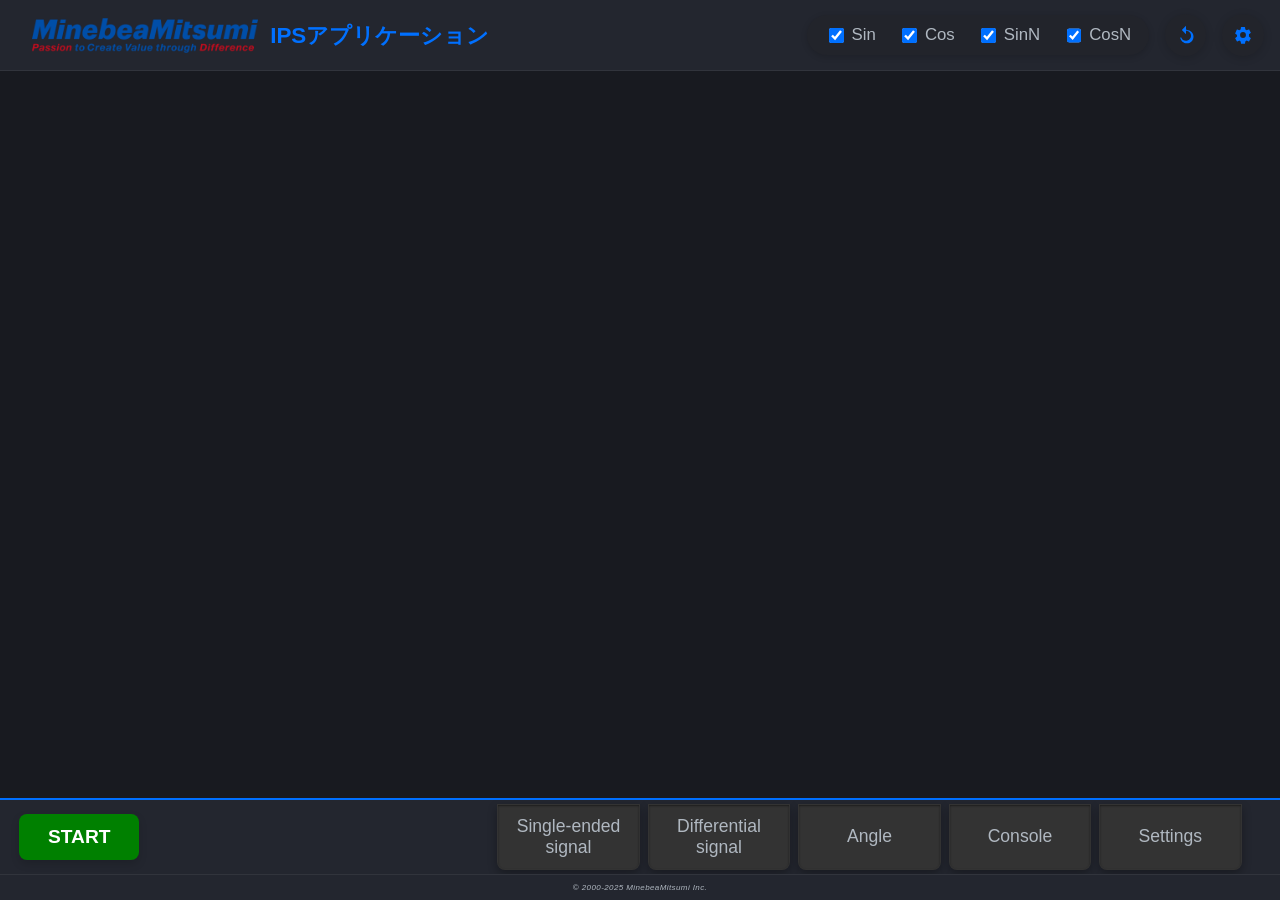
<file: WebApp_v2_2/data/index.html>
<!DOCTYPE html>
<html lang="ja">

<head>
    <meta charset="UTF-8">
    <meta name="viewport" content="width=device-width, initial-scale=1.0, maximum-scale=1.0, user-scalable=no">
    <meta name="description" content="Inductive Sensor Application by MinebeaMitsumi">
    <meta name="theme-color" content="#ffffff">

    <meta name="apple-mobile-web-app-capable" content="yes">
    <meta name="apple-mobile-web-app-status-bar-style" content="black-translucent">

    <title>IPS Application | MinebeaMitsumi</title>

    <link rel="icon" href="img/NmbIcon.png" type="image/png" sizes="32x32">
    <link rel="apple-touch-icon" href="img/NmbIcon.png">
    <link rel="stylesheet" href="css/style.css">
</head>

<body>
    <!-- header -->
    <header>
        <div id="leftHeader">
            <img id="logo" src="img/Nmb.png" alt="MinebeaMitsumiのロゴ">
            <h1>IPS Application</h1>
        </div>
        <div id="rightHeader">
            <div id="graphOptions">
                <label><input type="checkbox" id="sinCheckbox" checked onchange="toggleGraph()"> Sin</label>
                <label><input type="checkbox" id="cosCheckbox" checked onchange="toggleGraph()"> Cos</label>
                <label><input type="checkbox" id="sinNCheckbox" checked onchange="toggleGraph()"> SinN</label>
                <label><input type="checkbox" id="cosNCheckbox" checked onchange="toggleGraph()"> CosN</label>
            </div>
            <div id="topButtons">
                <button id="reloadButton" aria-label="リロード" title="リロード">
                    <svg xmlns="http://www.w3.org/2000/svg" viewBox="0 0 24 24" fill="currentColor" width="20" height="20" aria-hidden="true" role="img">
                        <path d="M12 5V1L7 6l5 5V7c3.31 0 6 2.69 6 6s-2.69 6-6 6a6.003 6.003 0 0 1-5.659-4H5.06c.51 4.01 3.92 7 7.94 7 4.42 0 8-3.58 8-8s-3.58-8-8-8z"/>
                    </svg>
                </button>
                <button id="settingsIconButton" aria-label="設定" title="設定">
                    <svg xmlns="http://www.w3.org/2000/svg" viewBox="0 0 24 24" fill="currentColor" width="20" height="20" aria-hidden="true" role="img">
                        <path d="M19.14 12.94c.04-.31.06-.63.06-.94s-.02-.63-.06-.94l2.03-1.58a.5.5 0 0 0 .12-.63l-1.92-3.32a.5.5 0 0 0-.6-.22l-2.39.96a7.007 7.007 0 0 0-1.6-.94l-.36-2.54a.5.5 0 0 0-.5-.43h-3.84a.5.5 0 0 0-.5.43l-.36 2.54a7.007 7.007 0 0 0-1.6.94l-2.39-.96a.5.5 0 0 0-.6.22L2.71 9.85a.5.5 0 0 0 .12.63l2.03 1.58c-.04.31-.06.63-.06.94s.02.63.06.94l-2.03 1.58a.5.5 0 0 0-.12.63l1.92 3.32a.5.5 0 0 0 .6.22l2.39-.96c.5.38 1.04.7 1.6.94l.36 2.54c.04.22.22.38.5.38h3.84c.28 0 .46-.16.5-.38l.36-2.54c.56-.24 1.1-.56 1.6-.94l2.39.96a.5.5 0 0 0 .6-.22l1.92-3.32a.5.5 0 0 0-.12-.63l-2.03-1.58zM12 15.5a3.5 3.5 0 1 1 0-7 3.5 3.5 0 0 1 0 7z"/>
                    </svg>
                </button>
            </div>
        </div>
    </header>
    <!-- main -->
    <main>
        <div id="mainLayout">
            <!-- Canvas Area -->
            <div id="canvasContainer" style="width: 100vw; height: 100vh; margin: 0; padding: 0;">
                <div id="canvas" class="canvas-group" style="width: 100%; height: 100%;">
                    <canvas id="canvasAll"></canvas>
                    <canvas id="canvasGraph"></canvas>
                    <canvas id="canvasAngle"></canvas>
                </div>
            </div>
            <div id="canvasContainer">
                <div id="canvas" class="canvas-group" style="width: 100%; height: 100%;">
                    <canvas id="canvasAll"></canvas>
                    <canvas id="canvasGraph"></canvas>
                    <canvas id="canvasAngle"></canvas>
                </div>
            </div>
            <!-- console Area -->
            <div id="consoleContainer" style="display: none;">
                <h3 class="console-title">Console</h3>
                <pre id="consoleLog" class="log-box"></pre>
            </div>
            <!-- Calibration Area -->
            <div id="settings-view" style="display: none;">
                <div id="calibration-container">
                    <section class="calibration-graph">
                        <h2>Calibration</h2>
                        <!-- Sin slider -->
                        <fieldset class="section calibration-slider-group">
                            <legend>[Sin]</legend>
                            <div class="slider-group">
                                <div class="slider-control">
                                    <label for="sinMax">Max.</label>
                                    <input type="number" id="sin-max-secondary" min="0" max="5000" value="3300" step="10"><span class="unit">[mV]</span>
                                    <div class="slider-wrapper">
                                        <input type="range" id="sinMax" min="0" max="5000" value="3300" step="10">
                                        <div class="slider-label-minmax">
                                            <span class="slider-label-min">0</span>
                                            <span class="slider-label-max">5000</span>
                                        </div>
                                    </div>
                                </div>
                                <div class="slider-control">
                                    <label for="sinMin">Min.</label>
                                    <input type="number" id="sin-min-secondary" min="0" max="5000" value="0" step="10"><span class="unit">[mV]</span>
                                    <div class="slider-wrapper">
                                        <input type="range" id="sinMin" min="0" max="5000" value="0" step="10">
                                        <div class="slider-label-minmax">
                                            <span class="slider-label-min">0</span>
                                            <span class="slider-label-max">5000</span>
                                        </div>
                                    </div>
                                </div>
                            </div>
                        </fieldset>
                        <!-- Cos slider -->
                        <fieldset class="section calibration-slider-group">
                            <legend>[Cos]</legend>
                            <div class="slider-group">
                                <div class="slider-control">
                                    <label for="cosMax">Max.</label>
                                    <input type="number" id="cos-max-secondary" min="0" max="5000" value="3300" step="10"><span class="unit">[mV]</span>
                                    <div class="slider-wrapper">
                                        <input type="range" id="cosMax" min="0" max="5000" value="3300" step="10">
                                        <div class="slider-label-minmax">
                                            <span class="slider-label-min">0</span>
                                            <span class="slider-label-max">5000</span>
                                        </div>
                                    </div>
                                </div>
                                <div class="slider-control">
                                    <label for="cosMin">Min.</label>
                                    <input type="number" id="cos-min-secondary" min="0" max="5000" value="0" step="10"><span class="unit">[mV]</span>
                                    <div class="slider-wrapper">
                                        <input type="range" id="cosMin" min="0" max="5000" value="0" step="10">
                                        <div class="slider-label-minmax">
                                            <span class="slider-label-min">0</span>
                                            <span class="slider-label-max">5000</span>
                                        </div>
                                    </div>
                                </div>
                            </div>
                        </fieldset>
                        <!-- Canvas view -->
                        <fieldset class="section calibration-slider-group">
                            <legend>[Ch.0] Sin / [Ch.1] Cos</legend>
                            <div class="canvas-container">
                                <canvas id="waveform-canvas" width=400 height=300></canvas>
                            </div>
                        </fieldset>
                    </section>
                    <!-- Direct settings -->
                    <section class="settings-panel">
                        <!-- Axis double angle settings -->
                        <fieldset class="section input-settings-group">
                            <legend>[General]</legend>
                            <div class="section axis-double-angle">
                                <label for="double-angle-multiplier">Axis Double Angle</label>
                                <select id="double-angle-multiplier">
                                    <option value="1">2X</option>
                                    <option value="2">3X</option>
                                    <option value="3">4X</option>
                                    <option value="4">5X</option>
                                    <option value="5">6X</option>
                                    <option value="6">7X</option>
                                </select>
                            </div>
                        </fieldset>

                        <fieldset class="section input-settings-group">
                            <legend>[Ch.0] Sin</legend>
                            <div class="input-row">
                                <label for="sin-acquired-max">Actual Maximum</label>
                                <input type="number" id="sin-acquired-max" value="0"><span class="unit">[mV]</span>
                            </div>
                            <div class="input-row">
                                <label for="sin-max-input">Maximum</label>
                                <input type="number" id="sin-max-input" value="3300"><span class="unit">[mV]</span>
                            </div>
                            <div class="input-row">
                                <label for="sin-min-input">Minimum</label>
                                <input type="number" id="sin-min-input" value="0"><span class="unit">[mV]</span>
                            </div>
                            <div class="input-row">
                                <label for="sin-acquired-min">Actual Minimum</label>
                                <input type="number" id="sin-acquired-min" value="0"><span class="unit">[mV]</span>
                            </div>
                        </fieldset>

                        <fieldset class="section input-settings-group">
                            <legend>[Ch.1] Cos</legend>
                            <div class="input-row">
                                <label for="cos-acquired-max">Actual Maximum</label>
                                <input type="number" id="cos-acquired-max" value="0"><span class="unit">[mV]</span>
                            </div>
                            <div class="input-row">
                                <label for="cos-max-input">Maximum</label>
                                <input type="number" id="cos-max-input" value="3300"><span class="unit">[mV]</span>
                            </div>
                            <div class="input-row">
                                <label for="cos-min-input">Minimum</label>
                                <input type="number" id="cos-min-input" value="0"><span class="unit">[mV]</span>
                            </div>
                            <div class="input-row">
                                <label for="cos-acquired-min">Actual Minimum</label>
                                <input type="number" id="cos-acquired-min" value="0"><span class="unit">[mV]</span>
                            </div>
                        </fieldset>

                        <div class="section settings-buttons">
                            <button id="save-settings">💾 Settings/Save</button>
                            <button id="reset-settings">♻️ Initialization</button>
                        </div>
                    </section>
                </div>
            </div>
            <!-- toolbar -->
            <div id="toolbar">
                <div id="controls">
                    <button id="control_start" onclick="toggleStartButton()">START</button>
                </div>
                <div id="tabs">
                    <button id="tab_all" onclick="setActiveTab('all')" title="Sin, Cos, SinN, CosN waveforms">Single&#8209;ended signal</button>
                    <button id="tab_graph" onclick="setActiveTab('graph')" title="Vsin, Vcos waveforms">Differential signal</button>
                    <button id="tab_angle" onclick="setActiveTab('angle')" title="Angle display">Angle</button>
                    <button id="tab_console" onclick="setActiveTab('console')" title="Raw IC data (Sin, Cos, SinN, CosN)">Console</button>
                    <button id="tab_settings" onclick="setActiveTab('settings')" title="App settings">Settings</button>
            </div>
        </div>
        <section id="settingsModal" class="modal" tabindex="-1" onclick="closeSettings(event)">
            <div class="modal-content" onclick="event.stopPropagation();">
                <span class="close" onclick="closeSettings(event)">&times;</span>
                <h2>設定</h2>
                <div class="form-row">
                    <label for="product">製品:</label>
                    <select id="product" onchange="updateApplication()" onclick="event.stopPropagation();">
                <option value="IPS2550">IPS (IPS2550)</option>
                <option value="RAA2P3500">VIR (RAA2P3500)</option>
                </select>
                </div>
                <div class="form-row">
                    <label for="device">デバイス:</label>
                    <select id="device" onclick="event.stopPropagation();">
                <option value="iPhone">iPad/iPhone</option>
                <option value="Android">Android</option>
                <option value="Windows">Windows</option>
                </select>
                </div>
                <div class="form-row">
                    <label for="connection">接続:</label>
                    <select id="connection" onclick="event.stopPropagation();">
                <option value="wifi">無線(Wi-Fi)</option>
                <option value="wired">有線(USB)</option>
                </select>
                </div>
                <button class="finish-button" onclick="closeSettings(event)">完了</button>
            </div>
        </section>
    </main>
    <footer>
        <address>© 2000-2025 MinebeaMitsumi Inc.</address>
    </footer>

    <!-- Load script -->
    <script src="js/log.js" defer></script>
    <script src="js/init.js" defer></script>
    <script src="js/ui-control.js" defer></script>
    <script src="js/graph.js" defer></script>
    <script src="js/calibration.js" defer></script>
    <!-- <script src="js/websocket.js" defer></script> -->
    <script src="js/websocket_mock.js" defer></script>
</body>

</html>
</file>
<file: WebApp_v2_2/data/css/style.css>
/* ===========================================
   IPS Application - High Quality Dark Theme
   =========================================== */

/* --- カラーテーマ --- */

:root {
    --color-bg: #181a20;
    --color-surface: #23262f;
    --color-surface-alt: #22242b;
    --color-primary: #0070ff;
    --color-accent: #ff1744;
    --color-text: #f5f6fa;
    --color-muted: #b0b8c1;
    --color-border: #31343c;
    --radius: 1.2rem;
    --transition: 0.18s cubic-bezier(.4, 0, .2, 1);
    --font-family-base: 'Noto Sans JP', 'Segoe UI', 'Roboto', 'Helvetica Neue', Arial, sans-serif;
    --input-width: 8.5rem;
    --input-padding: 0.35rem 0.8rem;
    --input-font-size: 1.05rem;
}


/* --- ベース --- */
*,
*::before,
*::after {
    box-sizing: border-box;
}

html,
body {
    overflow: auto;

    width: 100%;
    height: 100%;

    margin: 0;

    padding: 0;

    background: var(--color-bg);

    color: var(--color-text);
    font-family: var(--font-family-base);

    overscroll-behavior: none;
    -webkit-tap-highlight-color: transparent;
}

body {
    display: flex;

    flex-direction: column;
    justify-content: stretch;
    align-items: stretch;

    min-height: 100vh;
}

main {
    position: relative;

    display: flex;

    overflow: auto;

    flex: 1;
    flex-direction: column;
    justify-content: stretch;
    align-items: stretch;

    width: 100%;
    min-height: 0;
}

/* --- header  --- */
header {
    display: flex;
    flex-direction: row;
    justify-content: space-between;
    align-items: center;
    min-height: 64px;
    padding: 0.6rem 1rem;
    border-bottom: 1px solid var(--color-border);
    background: var(--color-surface);
    gap: 0.5rem
}

/* leftHeader */
#leftHeader {
    display: flex;
    align-items: center;
    gap: 0.75rem;
    padding: 0.5rem 1rem;
}

#leftHeader h1 {
    white-space: nowrap;
    margin: 0;
    font-size: 1.4rem;
    font-weight: 600;
    color: var(--color-primary);
}

#logo {
    width: auto;
    height: 2.2rem;

    margin: 0;
}

/* rightHeader */
#rightHeader {
    display: flex;
    align-items: center;
    gap: 1rem;
}

/* graphOptions */
#graphOptions {
    display: flex;

    justify-content: center;
    align-items: center;

    margin: 0;

    padding: 0.4rem 0.8rem;

    border-radius: 1.5rem;

    background: var(--color-surface-alt);

    gap: 0.8rem;
    box-shadow: 0 2px 6px rgba(0,0,0,0.15);
}

#graphOptions label {
    display: flex;

    align-items: center;
    padding: 0.2rem 0.3rem;

    color: var(--color-muted);
    font-size: 1.05rem;
    font-weight: 500;

    cursor: pointer;
    user-select: none;

    gap: 0.3em;
}

#graphOptions label:hover {
    background: var(--color-accent);
    color: #fff;
    box-shadow: 0 1px 4px rgba(0,0,0,0.15);
    transform: none;
}

#graphOptions input[type="checkbox"] {
    width: 1.1em;
    height: 1.1em;

    accent-color: var(--color-primary);
}

/* topButtons */
#topButtons {
    display: flex;
    gap: 1rem;
    z-index: 100;
    top: auto;
    right: auto;
    position: static;
    align-self: center;
}

#topButtons button {
    display: flex;

    justify-content: center;
    align-items: center;

    width: 2.6rem;
    height: 2.6rem;

    border: none;
    border-radius: 50%;

    background: var(--color-surface-alt);

    color: var(--color-primary);

    cursor: pointer;

    box-shadow: 0 2px 8px rgba(0,0,0,0.15);
    transition: background 0.2s ease, color 0.2s ease, 
                transform 0.2s ease, box-shadow 0.2s ease;
}

#topButtons button:hover {
    background: var(--color-accent);
    color: #fff;
    transform: scale(1.04);
    box-shadow: 0 3px 10px rgba(0,0,0,0.2);
}

/* --- メインレイアウト --- */

#mainLayout {
    position: relative;

    display: flex;

    overflow: hidden;

    flex: 1 1 0;
    flex-direction: column;
    justify-content: flex-start;
    align-items: center;

    width: 100%;
    min-height: 0;

    background: var(--color-bg);
}

/* --- メイン表示領域（タブで切り替え） --- */
canvas {
    display: block;

    width: 100%;
    max-width: 100%;
    height: 100%;
    max-height: 100%;
}

#canvasContainer,
#consoleContainer,
#settings-view {
    position: relative;
    z-index: 1;

    overflow: hidden;

    flex: 1 1 auto;
    justify-content: center;
    align-items: center;

    width: 100%;
    height: auto;

    background: var(--color-bg);
}

#canvasContainer.active {
    display: flex;
    flex: 1 1 0%;
}

#settings-view.active {
    display: flex;
    flex: 0 1 auto;
    margin-top: auto; 
    margin-bottom: auto;
}

#consoleContainer.active {
    display: flex;
    flex: 0 1 auto;
    margin-top: 0rem;
    margin-bottom: auto;
}

/* --- Canvas --- */

.canvas-group {
    display: flex;

    overflow: hidden;

    justify-content: stretch;
    align-items: stretch;

    width: 100%;
    max-width: 100%;
    height: auto;
    max-height: 100%;

    margin: 0;
}

.canvas-group canvas {
    display: none;

    width: 100%;
    max-width: 100%;
    height:auto;
    max-height: 100%;

    margin: 0;

    object-fit: cover;
    image-rendering: auto;
}

.canvas-group canvas.activeCanvas {
    display: block;
}

/* --- Console --- */

#consoleContainer {
    overflow: auto;

    display: flex;
    flex-direction: column;
    justify-content: center;
    align-items: center;

    width: 100%;
    max-width: 1200px;
    max-height: 900px;

    margin: 0 auto;

    padding: 1rem 2vw 2vw 2vw; 

    border-radius: var(--radius);

    background: var(--color-surface);

    box-shadow: 0 4px 32px #000a;
}

#consoleContainer .console-title {
    margin-top: 0; 
    margin-bottom: 0.5rem;
    
    /* 追加: 左寄せを安定させる */
    width: 100%; 

    color: var(--color-primary);
    font-size: 1.3rem;
}

#consoleContainer .log-box {
    overflow-y: auto;

    width: 100%;
    height: 65vh;

    padding: 1rem;

    border-radius: 0.5rem;

    background: #181a20;

    color: #fff;
    font-family: 'Fira Mono', 'Consolas', monospace;
    font-size: 1rem;
}

/* --- コンソールのスクロールバーのダーク化 --- */
#consoleContainer .log-box::-webkit-scrollbar {
    width: 10px;
}
#consoleContainer .log-box::-webkit-scrollbar-track {
    background: #181a20; /* ログ画面の背景色と同じ */
    border-radius: 5px;
}
#consoleContainer .log-box::-webkit-scrollbar-thumb {
    background: #31343c; /* 枠線などと同じ落ち着いたグレー */
    border-radius: 5px;
}
#consoleContainer .log-box::-webkit-scrollbar-thumb:hover {
    background: var(--color-primary); /* マウスオーバーで青く光る */
}

/* --- Settings --- */

#settings-view {
    overflow: auto;

    display: flex;
    flex-direction: column;
    justify-content: center;
    align-items: center;

    width: 100%;
    max-width: 1200px;
    max-height: 900px;

    margin: 0 auto;

    padding: 2vw;

    border-radius: var(--radius);

    background: var(--color-surface);

    box-shadow: 0 4px 32px #000a;
}

#calibration-container {
    display: flex;

    flex-wrap: wrap;
    justify-content: center;
    align-items: flex-start;

    width: 100%;

    gap: 2vw;
}

.calibration-graph,
.settings-panel {
    flex: 1 1 350px;

    width: 100%;
    min-width: 260px;
    max-width: none;

    margin: 1vw 0;

    padding: 2vw;

    border-radius: var(--radius);

    background: var(--color-bg);

    color: var(--color-muted);

    box-shadow: 0 2px 16px #000a;
}

fieldset {
    margin: 1rem 0;

    padding: 1rem;

    border: none;
    border-radius: 1.2rem;

    background-color: var(--color-border);
}

legend {
    margin-bottom: 1rem;

    color: var(--color-primary);
    font-size: 1.3rem;
    font-weight: 700;
}

.unit {
    margin-left: 0.3rem;

    color: var(--color-muted);
    font-size: 0.95rem;
    white-space: nowrap;
}

.calibration-graph h2,
.calibration-graph,
.settings-panel legend {
    margin-bottom: 1rem;

    font-size: 1.3rem;
}

.slider-control {
    margin-bottom: 1.5rem;
}

.slider-control label {
    display: inline-block;

    margin-bottom: 0.3rem;

    color: var(--color-muted);
    font-size: 1rem;
    font-weight: 500;
}

.slider-wrapper {
    display: flex;

    flex-direction: column;

    width: 100%;
}

.slider-wrapper input[type="range"] {
    width: 100%;

    margin: 0.5rem 0 0.3rem 0;
}

.slider-wrapper .slider-label-minmax {
    display: flex;

    justify-content: space-between;

    padding: 0 0.2rem;

    color: var(--color-muted);
    font-size: 0.85rem;
}

input[type="range"] {
    width: 100%;

    margin: 0.5rem 0;

    accent-color: var(--color-accent);
}

input[type="number"] {
    box-sizing: border-box;
    width: var(--input-width);
    min-width: var(--input-width);
    max-width: var(--input-width);

    padding: var(--input-padding);

    border: 1px solid var(--color-border);
    border-radius: 0.4rem;

    background: var(--color-surface-alt);

    color: var(--color-text);
    font-size: var(--input-font-size);
    text-align: right;

    transition: border-color var(--transition);
}

input[type="number"]:focus {
    border-color: var(--color-primary);

    outline: none;
}

select {
    box-sizing: border-box;
    width: var(--input-width);
    min-width: var(--input-width);
    max-width: var(--input-width);

    padding: var(--input-padding);

    border: 1px solid var(--color-border);
    border-radius: 0.4rem;

    background: var(--color-surface-alt);

    color: var(--color-text);
    font-size: var(--input-font-size);
    text-align: left;

    transition: border-color var(--transition);
}

select:focus {
    border-color: var(--color-primary);

    outline: none;
}

.input-row {
    display: flex;

    align-items: center;

    margin-bottom: 0.6rem;

    gap: 0.7rem;
}

.input-row label {
    min-width: 7.5rem;

    font-size: 1rem;
    font-weight: 500;
}

/* settings-buttons */

.settings-buttons {
    display: flex;

    margin-top: 1.5rem;

    gap: 1rem;
}

.settings-buttons button {
    width: 100%;
    max-width: 250px;

    padding: 0.7rem 2rem;

    border: none;
    border-radius: 2rem;

    color: #fff;
    font-size: 1rem;
    font-weight: 600;

    cursor: pointer;

    box-shadow: 0 2px 8px rgba(0, 0, 0, 0.1);
    transition: background-color 0.3s ease, box-shadow 0.3s ease, transform 0.2s ease;
}

#save-settings {
    background: linear-gradient(145deg, #4caf50, #388e3c);
}

#reset-settings {
    background: linear-gradient(145deg, #f44336, #d32f2f);
}

.settings-buttons button:hover {
    transform: scale(1.05);
    box-shadow: 0 4px 12px rgba(0, 0, 0, 0.2);
}

.settings-buttons button:active {
    transform: scale(0.98);
}

.settings-buttons button:focus {
    outline: none;
}

#save-settings:hover {
    background: linear-gradient(145deg, #388e3c, #4caf50);
}

#reset-settings:hover {
    background: linear-gradient(145deg, #d32f2f, #f44336);
}

/* toolbar */
#toolbar {
    right: 0;
    min-height: 4rem;
    width: 100%;
    bottom: 2rem;
    display: flex;
    align-items: center;
    justify-content: space-between;
    gap: 1rem;
    padding: 0 0.6rem;
    border-top: 2px solid var(--color-primary);
    background: var(--color-surface); 
}

/* controls */
#controls {
    padding-left: 0.6rem;
    display: flex;
}

#control_start {
    width: 100%;
    max-width: 20rem;

    margin: 0.6rem auto;

    padding: 0.75rem 1.8rem;

    border: none;
    border-radius: 0.5rem;

    color: #ffffff;
    background: var(--color-primary);
    font-size: 1.2rem;
    font-weight: 700;

    cursor: pointer;

    transition: background-color 0.3s ease, box-shadow 0.3s ease, transform 0.2s ease;
    box-shadow: 0 4px 8px rgba(0, 0, 0, 0.15);
}

#control_start:hover {
    box-shadow: 0 6px 12px rgba(0, 0, 0, 0.2);
    transform: scale(1.05);
}

#control_start:active {
    box-shadow: 0 6px 15px rgba(0, 0, 0, 0.25);
    transform: scale(0.95);
}

/* tabs */
#tabs {
    z-index: 10;

    display: flex;
    justify-content: flex-end;

    padding: 0.8rem 1.8rem;

    gap: 0.5rem;
}

#tabs button {
    position: relative;
    transform: translateY(0);

    flex: 1 1 0;
    min-width: 0;
    box-sizing: border-box;

    padding: 0.7rem 1.5rem;
    display: flex;
    justify-content: center;
    align-items: center;

    border: 1px solid transparent;

    background: #333333;

    color: var(--color-muted);
    font-size: 1.1rem;
    font-weight: 500;

    cursor: pointer;

    border-radius: 0 0 8px 8px;
    transition: 
        background 0.2s ease,
        color 0.2s ease,
        box-shadow 0.2s ease,
        transform 0.2s ease;
    box-shadow:
        inset 0 1px 2px rgba(0, 0, 0, 0.45),
        0 4px 10px rgba(0, 0, 0, 0.3);
}

#tabs button:hover {
    border-color: #004c8c;

    background: linear-gradient(145deg, var(--color-primary), #003d73);
    color: #ffffff;
    box-shadow: 0 0 12px var(--color-primary), 0 4px 12px rgba(0, 0, 0, 0.4);

    transform: translateY(-3px) scale(1.05);
}

#tabs button.active,
#tabs button:focus {
    z-index: 2;
    border-color: #004c8c;

    transform: translateY(-1px);

    background: linear-gradient(145deg, var(--color-primary), #003d73);
    color: #ffffff;
    font-weight: 700;

    outline: none;

    box-shadow: inset 0 -2px 0 var(--color-primary), 
                0 4px 12px rgba(0, 0, 0, 0.4);
}

/* ■ Modal */

#settingsModal {
    position: fixed;
    top: 50%;
    left: 50%;
    z-index: 1000;

    display: none;

    width: 80%;
    max-width: 28.125rem;

    border-radius: 0.75rem;

    background: #333333;

    color: #ffffff;

    transform: translate(-50%, -50%);
    animation: fadeIn 0.3s ease;
    box-shadow: 0 0.25rem 0.625rem rgba(0, 0, 0, 0.4);
}

@keyframes fadeIn {
    from {
        opacity: 0;
        transform: translate(-50%, -45%);
    }

    to {
        opacity: 1;
        transform: translate(-50%, -50%);
    }
}

.modal-content {
    position: relative;

    overflow-y: auto;

    max-height: 70vh;

    padding: 1.25rem;
}

#settingsModal .form-row {
    display: flex;

    align-items: center;

    width: 100%;

    margin-bottom: 0.625rem;
}

#settingsModal .form-row label {
    flex-shrink: 0;

    width: 6.25rem;

    margin-right: 0.625rem;

    text-align: left;
}

#settingsModal .form-row select,
#settingsModal .form-row input {
    flex-grow: 1;

    padding: 0.5rem;

    border: 0.0625rem solid #555;
    border-radius: 0.25rem;

    background-color: #000000;

    color: #ffffff;
    font-size: 1rem;
}

#settingsModal button.finish-button {
    display: block;

    width: auto;
    max-width: 15.625rem;

    margin-top: 1.25rem;
    margin-right: auto;
    margin-left: auto;

    padding: 0.75rem 1.875rem;

    border: none;
    border-radius: 0.5rem;

    background-color: #004ea8;

    color: #ffffff;
    font-size: 1rem;

    cursor: pointer;

    transition: all 0.3s ease;
    box-shadow: 0 0.25rem 0.375rem rgba(0, 0, 0, 0.1);
}

#settingsModal button.finish-button:hover {
    background-color: #003d73;

    box-shadow: 0 0.375rem 0.75rem rgba(0, 0, 0, 0.2);
}

#settingsModal button.finish-button:active {
    background-color: #002a57;

    box-shadow: 0 0.375rem 0.9375rem rgba(0, 0, 0, 0.25);
}

.close {
    position: absolute;
    top: 0.625rem;
    right: 0.625rem;

    color: #ffffff;
    font-size: 1.5rem;

    cursor: pointer;
}

.close:hover {
    color: #bd0d1d;
}

.close:focus-visible {
    outline: 0.125rem solid #ffffff;
}

/* footer */

footer {

    width: 100%;

    padding: 0.5rem;

    border-top: 1px solid var(--color-border);

    background: var(--color-surface);

    color: var(--color-muted);
    font-size: 0.5rem;
    letter-spacing: 0.05em;
    text-align: center;

    flex-shrink: 0;
}

/* --- レスポンシブ --- */

@media (max-width: 900px) {

    .canvas-group,
    #consoleContainer,
    #settings-view {
        max-width: 100%;
        width: 100%;
        height: 70vh;
        max-height: 100%;

        padding: 0.7rem;
    }

    .calibration-graph,
    .settings-panel {
        width: 100%;
        min-width: 0;
        height: 60vh;
        max-height: 100%;

        padding: 0.5rem;
    }
}

@media (max-width: 600px),
(max-height: 600px) {
    header {
        flex-direction: column;

        padding: 0.7rem 2vw 0.5rem 2vw;

        gap: 0.5rem;
    }

    h1 {
        font-size: 1.3rem;
    }

    #toolbar button {
        padding: 0.5rem 0.8rem;

        font-size: 0.95rem;
    }

    .canvas-group,
    #consoleContainer,
    #settings-view {
        width: 100%;
        min-width: 0;
        height: 60vh;
        max-height: 70vw;

        padding: 0.5rem;
    }

    .canvas-group canvas {
        border-radius: 0.4rem;
    }

    .calibration-graph,
    .settings-panel {
        min-width: 80px;

        padding: 0.7rem;
    }

    .modal-content {
        padding: 1rem 1vw;
    }

    input[type="number"] {
        width: 6.5rem;
        min-width: 6.5rem;
        max-width: 6.5rem;

        padding: 0.3rem 0.5rem;

        font-size: 0.95rem;
    }

    .input-row label {
        min-width: 5.5rem;

        font-size: 0.95rem;
    }
}


/* 縦横回転対応 */
@media (orientation: portrait) {
#canvasContainer {
        height: 90vw;
        max-height: 90vw;
    }

    .canvas-group {
        height: 90vw;
    }

    .canvas-group canvas {
        width: 100%;
        height: auto;
    }
}

@media (orientation: landscape) {
    .canvas-group {
        height: 82vh;
}

    .canvas-group canvas {
        width: 100%;
        height: auto;
    }
}

/* ===========================================
   Calibration View - 横画面(Landscape) 1画面最適化
   =========================================== */
@media (orientation: landscape) and (min-width: 800px) {
    /* 画面全体に収めるためのコンテナ調整 */
    #settings-view {
        padding: 1.5vh 2vw;
        max-height: 88vh; /* 画面高さに収める */
        overflow: hidden; /* スクロールバーを消す */
    }
    
    #calibration-container {
        flex-wrap: nowrap; /* 左右パネルを強制的に1行に並べる */
        gap: 1.5vw;
        align-items: stretch;
        height: 100%;
    }

    /* --- 左パネル（スライダー ＆ キャンバス） --- */
    .calibration-graph {
        flex: 1.2; /* 右パネルより少しだけ広め */
        display: flex;         /* GridをやめてFlexの縦並びに変更 */
        flex-direction: column;
        gap: 0.5rem;           /* 各要素間の隙間 */
        padding: 1rem;
        margin: 0;
        height: 100%;
    }

    .calibration-graph h2 { 
        margin-top: 0;
        margin-bottom: 0; 
        line-height: 1.2;
        flex-shrink: 0;
    }
    
    .calibration-graph fieldset {
        margin: 0;
        padding: 0.5rem 0.8rem;
        flex-shrink: 0; /* スライダー部分は潰さない */
    }

    /* キャンバス領域 */
    .calibration-graph fieldset:nth-of-type(3) { 
        flex: 1; /* 余った高さをキャンバスに割り当てる */
        display: flex; 
        flex-direction: column;
        min-height: 0; /* Flexboxのはみ出し防止 */
    }
    .canvas-container {
        flex: 1;
        display: flex;
        align-items: center;
        justify-content: center;
        min-height: 0;
    }
    #waveform-canvas {
        width: 100%;
        height: 100%;
        object-fit: contain; /* アスペクト比を保ったまま枠に収める */
    }

    /* スライダー周りの余白圧縮（コンパクト化） */
    .slider-control { margin-bottom: 0.2rem; }
    .slider-control label { margin-bottom: 0.1rem; }
    .slider-wrapper input[type="range"] { margin: 0.1rem 0; }
    .slider-wrapper .slider-label-minmax { font-size: 0.75rem; }
    .calibration-slider-group .slider-group {
        display: flex;
        gap: 1rem; /* MaxとMinを横並びにする（もし狭ければFlexをやめて縦並びでも可） */
    }
    .calibration-slider-group .slider-control {
        flex: 1;
    }


    /* --- 右パネル（設定入力） --- */
    .settings-panel {
        flex: 1;
        padding: 1rem;
        margin: 0;
        display: flex;
        flex-direction: column;
        gap: 0.5rem;
        height: 100%;
    }

    /* 右パネルの一番上に、左の<h2>と全く同じ高さの透明なブロックを入れる */
    .settings-panel::before {
        content: "\00a0"; /* 空白文字 */
        display: block;
        font-size: 1.3rem; /* h2と同じフォントサイズ */
        line-height: 1.2;  /* h2と同じ行間 */
        visibility: hidden; /* 透明にして見えなくする */
        margin-bottom: 0;
    }
    
    fieldset { padding: 0.5rem 0.8rem; }
    legend { margin-bottom: 0.2rem; font-size: 1.1rem; }

    /* 入力項目をコンパクトな2列表示にする */
    .input-settings-group {
        display: grid;
        grid-template-columns: 1fr 1fr; /* 2列 */
        gap: 0.3rem 0.8rem;
        margin: 0;
    }

    .input-settings-group legend { grid-column: 1 / -1; }
    .section.axis-double-angle { grid-column: 1 / -1; margin-bottom: 0; }

    .input-row {
        margin-bottom: 0;
        gap: 0.3rem;
    }
    .input-row label {
        min-width: auto;
        font-size: 0.85rem;
    }
    
    /* 入力フォームのサイズダウン */
    .settings-panel input[type="number"], 
    .settings-panel select {
        width: 4.5rem;
        min-width: 4.5rem;
        max-width: 4.5rem;
        padding: 0.2rem 0.4rem;
        font-size: 0.9rem;
    }
    .unit { font-size: 0.8rem; }

    /* ボタンエリアを最下部に押し込む */
    .settings-buttons {
        margin-top: auto;
        padding-top: 0.5rem;
        gap: 0.5rem;
    }
    .settings-buttons button {
        padding: 0.5rem 1rem;
        font-size: 0.95rem;
    }
}
</file>
